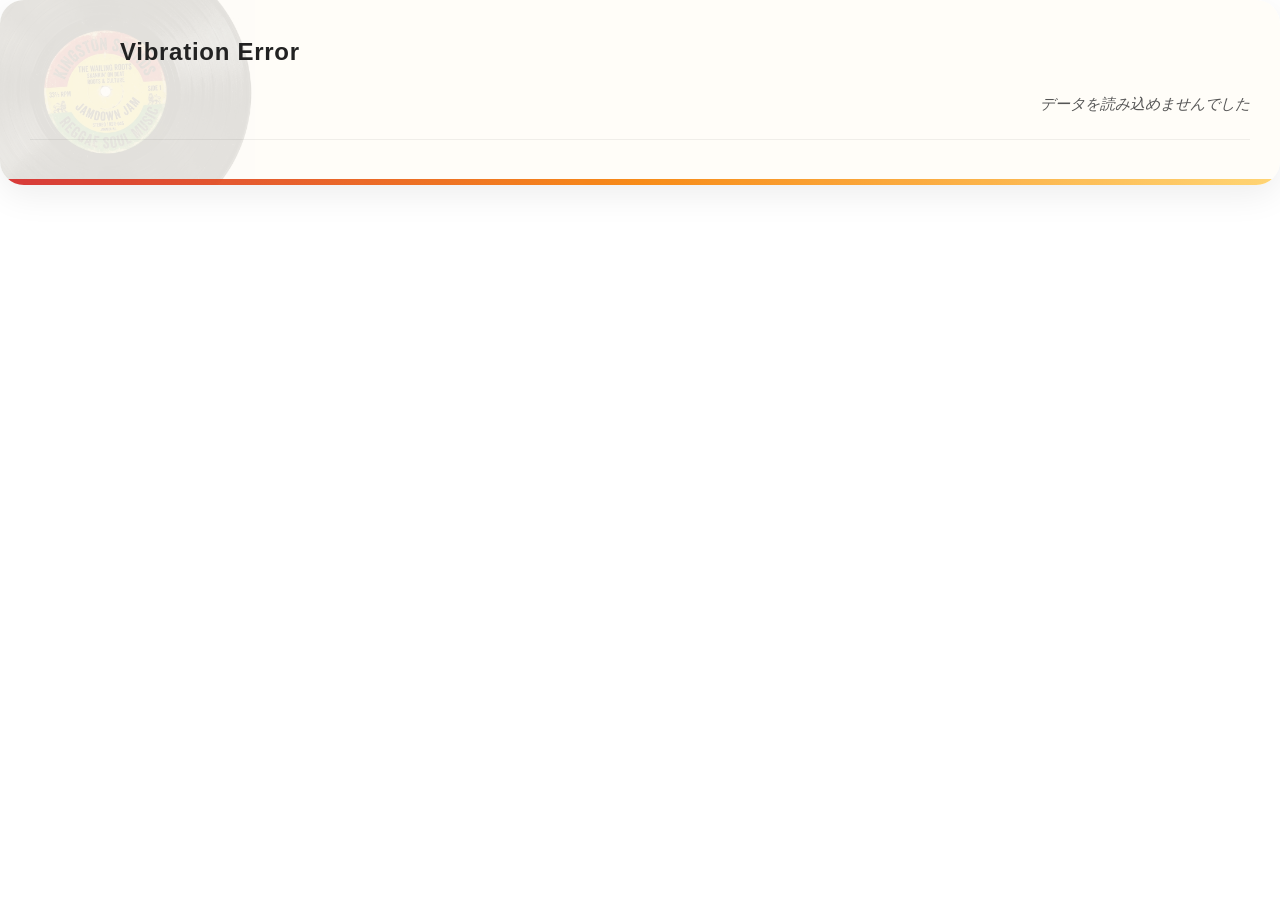
<file: index.html>
<!DOCTYPE html>
<html lang="ja">

<head>

<meta charset="UTF-8">
<meta name="viewport" content="width=device-width,initial-scale=1">

<title>Message</title>

<link rel="stylesheet" href="style.css">

</head>

<body>

<div class="card">

<div class="record-wrapper">
<img src="assets/record.png" class="record">
</div>

<div id="text" class="text">
Loading...
</div>

<div id="author" class="author"></div>

<div class="footer">

<div id="related" class="related"></div>

<img id="media" class="media">

</div>

</div>

<script src="script.js"></script>

</body>

</html>
</file>
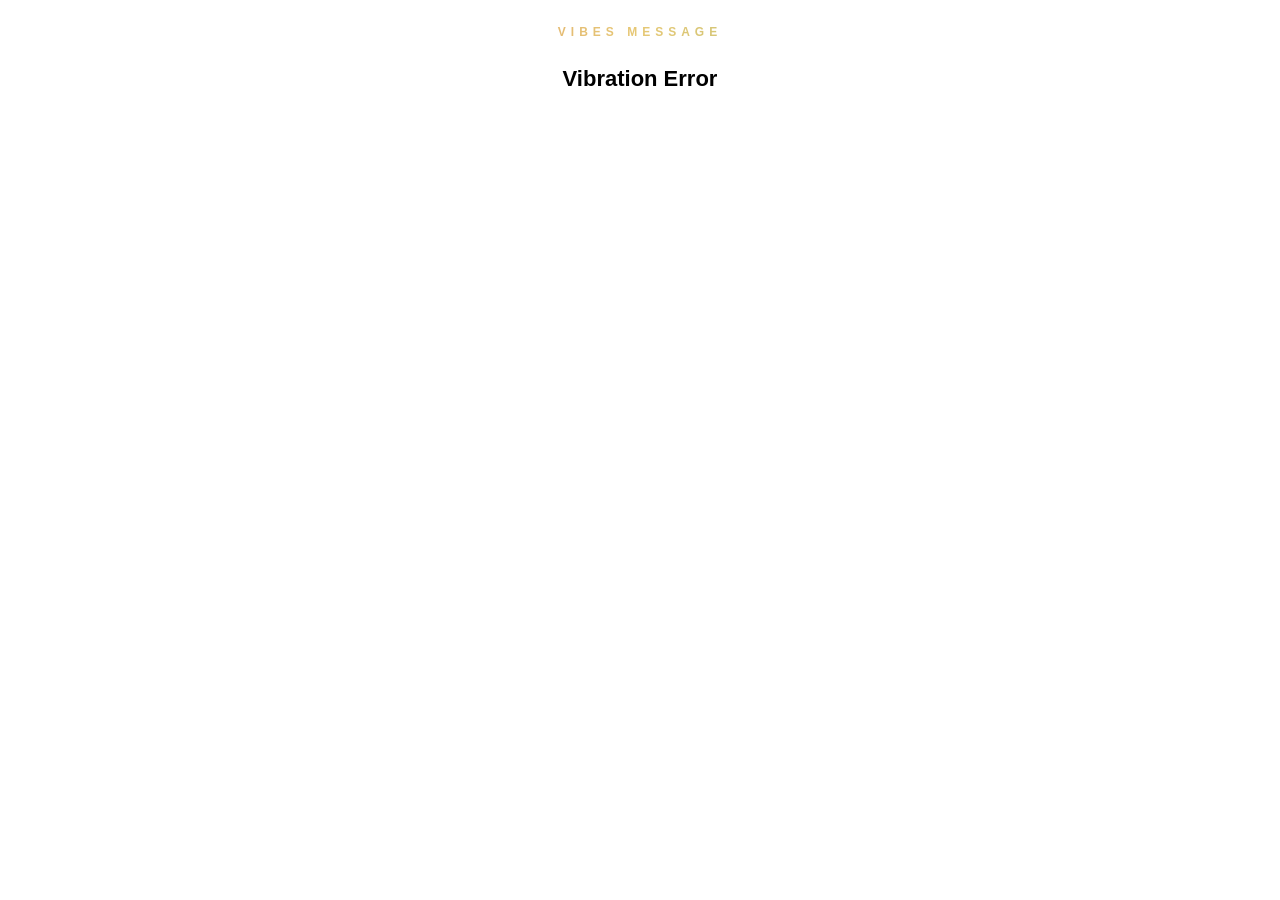
<file: vibration-widget/index.html>
<!DOCTYPE html>
<html lang="ja">

<head>
<meta charset="UTF-8">
<meta name="viewport" content="width=device-width, initial-scale=1.0">

<title>Vibes Message</title>

<link rel="stylesheet" href="style.css">

</head>


<body>

<div class="vibes-card">

    <div class="label">
        VIBES MESSAGE
    </div>


    <div id="title" class="message">
        Loading...
    </div>


    <div id="author" class="author">
    </div>


    <div id="source" class="source">
    </div>


</div>


<script src="script.js"></script>

</body>

</html>
</file>
<file: style.css>
*{
    margin:0;
    padding:0;
    box-sizing:border-box;
}


body{

    font-family:
    -apple-system,
    BlinkMacSystemFont,
    "Helvetica Neue",
    Arial,
    sans-serif;

    background:transparent;

}



/* ================= */
/* Card */
/* ================= */

.card{

    position:relative;

    overflow:hidden;

    padding:30px;

    border-radius:24px;


    background:
    rgba(255,253,248,.88);


    box-shadow:

    0 10px 35px rgba(0,0,0,.07);

}



/* ================= */
/* Record */
/* ================= */


.record-wrapper{

    position:absolute;


    left:-45px;


    top:50%;


    transform:translateY(-50%);


    width:300px;

    height:300px;


    z-index:0;

    pointer-events:none;

}



.record{

    width:100%;

    height:100%;


    object-fit:contain;


    opacity:.13;


    transform-origin:center center;


    animation:

    spin 30s linear infinite;


    filter:

    saturate(.85)

    contrast(.9);

}



@keyframes spin{

from{

transform:rotate(0deg);

}

to{

transform:rotate(360deg);

}

}



/* ================= */
/* Text */
/* ================= */


.text{

    position:relative;

    z-index:2;


    margin-left:90px;


    max-width:75%;


    font-size:24px;


    font-weight:600;


    line-height:1.8;


    color:#222;


    letter-spacing:.03em;

}




/* ================= */
/* Author */
/* ================= */


.author{

    position:relative;

    z-index:2;


    margin-top:22px;

    margin-left:90px;


    text-align:right;


    font-size:15px;


    font-style:italic;


    color:#555;

}




/* ================= */
/* Footer */
/* ================= */


.footer{

    position:relative;

    z-index:2;


    margin-top:25px;


    padding-top:15px;


    border-top:

    1px solid rgba(0,0,0,.06);


    display:flex;


    justify-content:space-between;


    align-items:center;

}




.related{

    font-size:12px;

    color:#777;

}




.media{

    width:42px;

    height:42px;


    border-radius:10px;


    object-fit:cover;


    box-shadow:

    0 3px 12px rgba(0,0,0,.15);

}



/* ================= */
/* Rasta Glow */
/* ================= */


.card::after{


content:"";


position:absolute;


left:0;


bottom:0;


width:100%;


height:6px;



background:

linear-gradient(

90deg,

#d62828,

#f77f00,

#ffd166,

#80b918,

#2a9d8f

);



background-size:200% 100%;


animation:

rastaMove 8s ease infinite;



filter:

blur(.2px);



opacity:.9;


}



@keyframes rastaMove{


0%{

background-position:0%;

}


50%{

background-position:100%;

}


100%{

background-position:0%;

}


}
</file>
<file: vibration-widget/style.css>
body {

margin:0;

font-family:
-apple-system,
BlinkMacSystemFont,
"Helvetica Neue",
Arial,
sans-serif;

background:white;

}


.vibes-card {


padding:25px;

border-radius:18px;

text-align:center;

}


.label {


font-size:12px;

letter-spacing:5px;

font-weight:bold;

background:
linear-gradient(
90deg,
#D96B6B,
#E6C875,
#68B984
);

-webkit-background-clip:text;

color:transparent;

margin-bottom:20px;


}


.message {


font-size:22px;

line-height:1.8;

font-weight:600;

}


.author {


margin-top:20px;

font-size:14px;

opacity:0.7;

}


.source {


margin-top:12px;

font-size:13px;

opacity:0.6;

}
</file>
